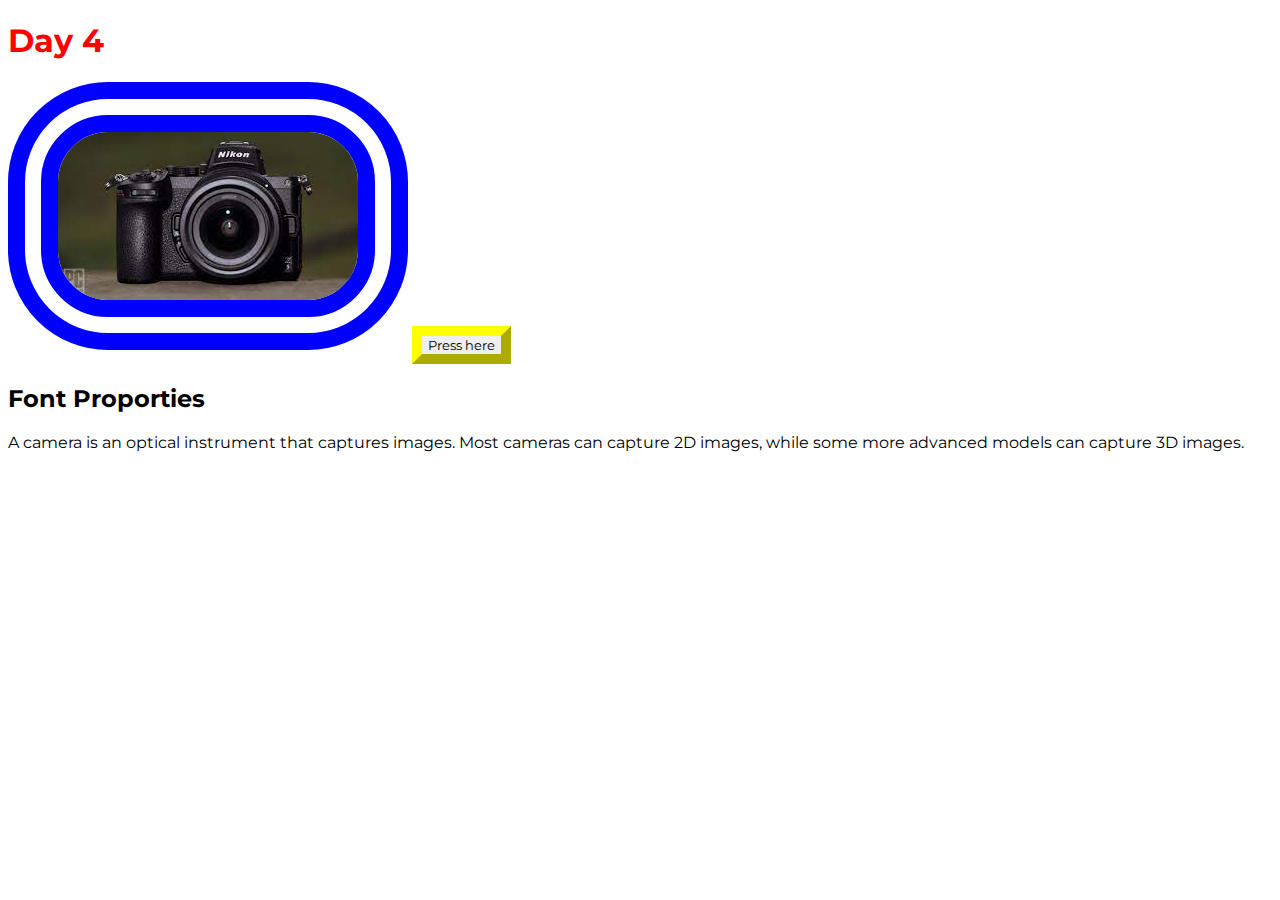
<file: day 4/day4.html>
<!DOCTYPE html>
<html lang="en">
<head>
    <meta charset="UTF-8">
    <meta http-equiv="X-UA-Compatible" content="IE=edge">
    <meta name="viewport" content="width=device-width, initial-scale=1.0">
    <link rel="preconnect" href="https://fonts.googleapis.com">
    <link rel="preconnect" href="https://fonts.googleapis.com">
    <link rel="preconnect" href="https://fonts.gstatic.com" crossorigin>
    <link href="https://fonts.googleapis.com/css2?family=Montserrat:ital@1&display=swap" rel="stylesheet">
    <link rel="stylesheet" href="./css/Day4style.css">  
    <title>Document</title>
</head>
<h1>Day 4</h1>
<body>
<img id="Saroj" src="../Filesforclass/camera.jpg" alt="camera">
<button id="Button">Press here</button>
<h2>Font Proporties</h2>
<p class="Font">A camera is an optical instrument that captures images. Most cameras can capture 2D images, while some more advanced models can capture 3D images.</p>
<h3></h3>
</body>
</html>
</file>
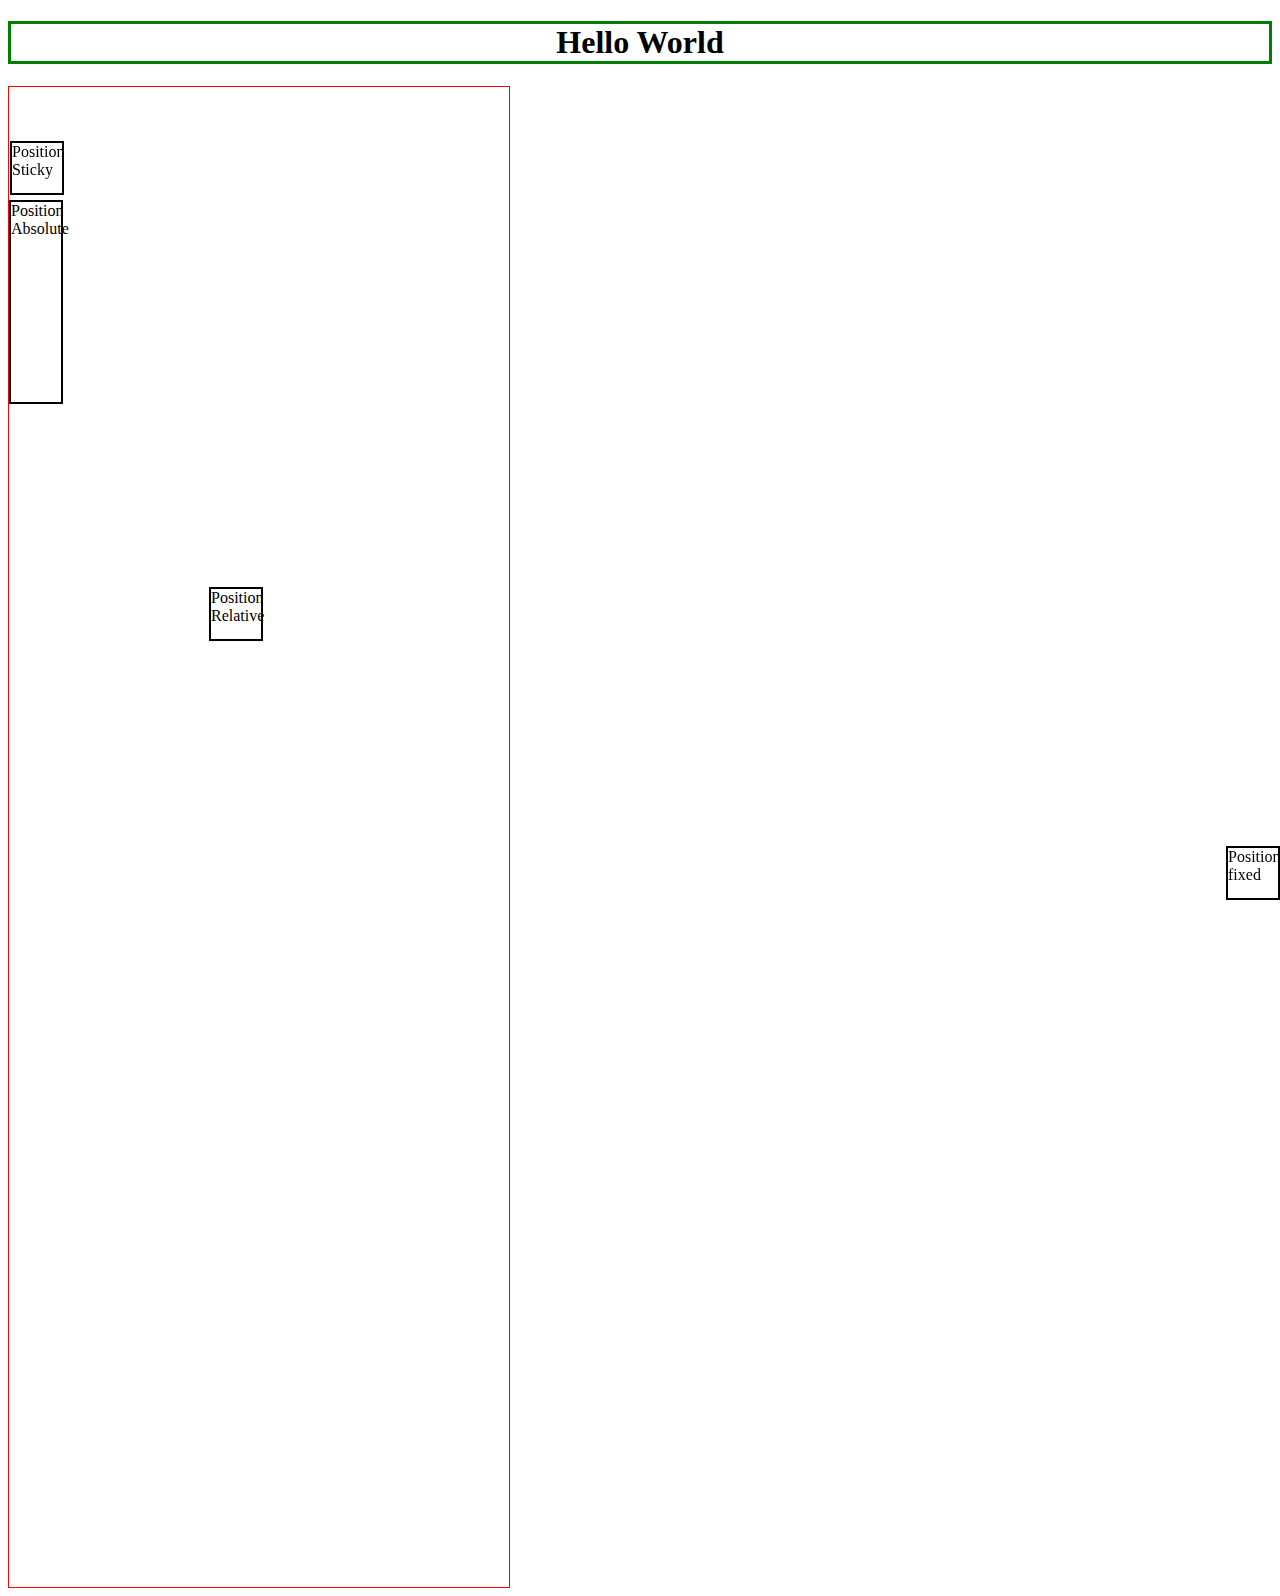
<file: Day 5/Day5.html>
<!DOCTYPE html>
<html lang="en">
<head>
    <meta charset="UTF-8">
    <meta http-equiv="X-UA-Compatible" content="IE=edge">
    <meta name="viewport" content="width=device-width, initial-scale=1.0">
    <title>Document</title>
    <style>
h1 {
    text-align: center;
    border: solid green;
}
.content {border: 2px solid black;}
.Box {border: 1px solid red;
width: 500px;
height: 1500px;}
.Parent {border: 2px solid blue;
width: 1000px;
height: 2000px;}
.content-1 {margin-top: auto;
    width: 50px;
    height: 50px;
    float: left;    
}
.content-2 {width: 50px;
    height: 50px;    
}

/* img {
    display: block;
    border: 2px solid green;
    margin: auto    ;
} */

p {clear: both;}
.relative {margin-top: auto;
    width: 50px;
    height: 50px;
}
.absolute {width: 50px;
    height: 50px;    
}
.fixed {margin-top: auto;
    width: 50px;
    height: 50px;
}
.sticky {width: 50px;
    height: 50px;    
}
ul {list-style-type: circle;}
.relative {position: relative;
    top: 500px ;
left: 200px;}
.absolute {position: absolute;
    top: 200px;
height: 200px;}
.fixed {
    position: fixed;
    right: 0px;
    top: 10px;
bottom: 0;}
.sticky {position: sticky;
right: 0px;
left: 10px;
top: 100px;
bottom: 100px;}
    </style>
</head>
<body>
<h1>Hello World</h1>
<!-- <div class="Box">
<div class="content-1 content">Content 1</div>
<div class="content-2 content">Content 2</div>
<p>Take photos and record videos with your camera. ... An easy-to-use Camera app for taking photos and recording videos.</p>
</div>  -->
<!-- <ul>
<li>Class 1</li>
<li>Class 2</li>
<li>Class 3</li>
</ul> -->
<div class="parent">
<div
class="Box">
    <div class="relative content">Position Relative</div>
    <div class="absolute content">Position Absolute</div>
    <div class="fixed content">Position fixed</div>
    <div class="sticky content">Position Sticky</div>
</div>
</div>
</body>
</html>
</file>
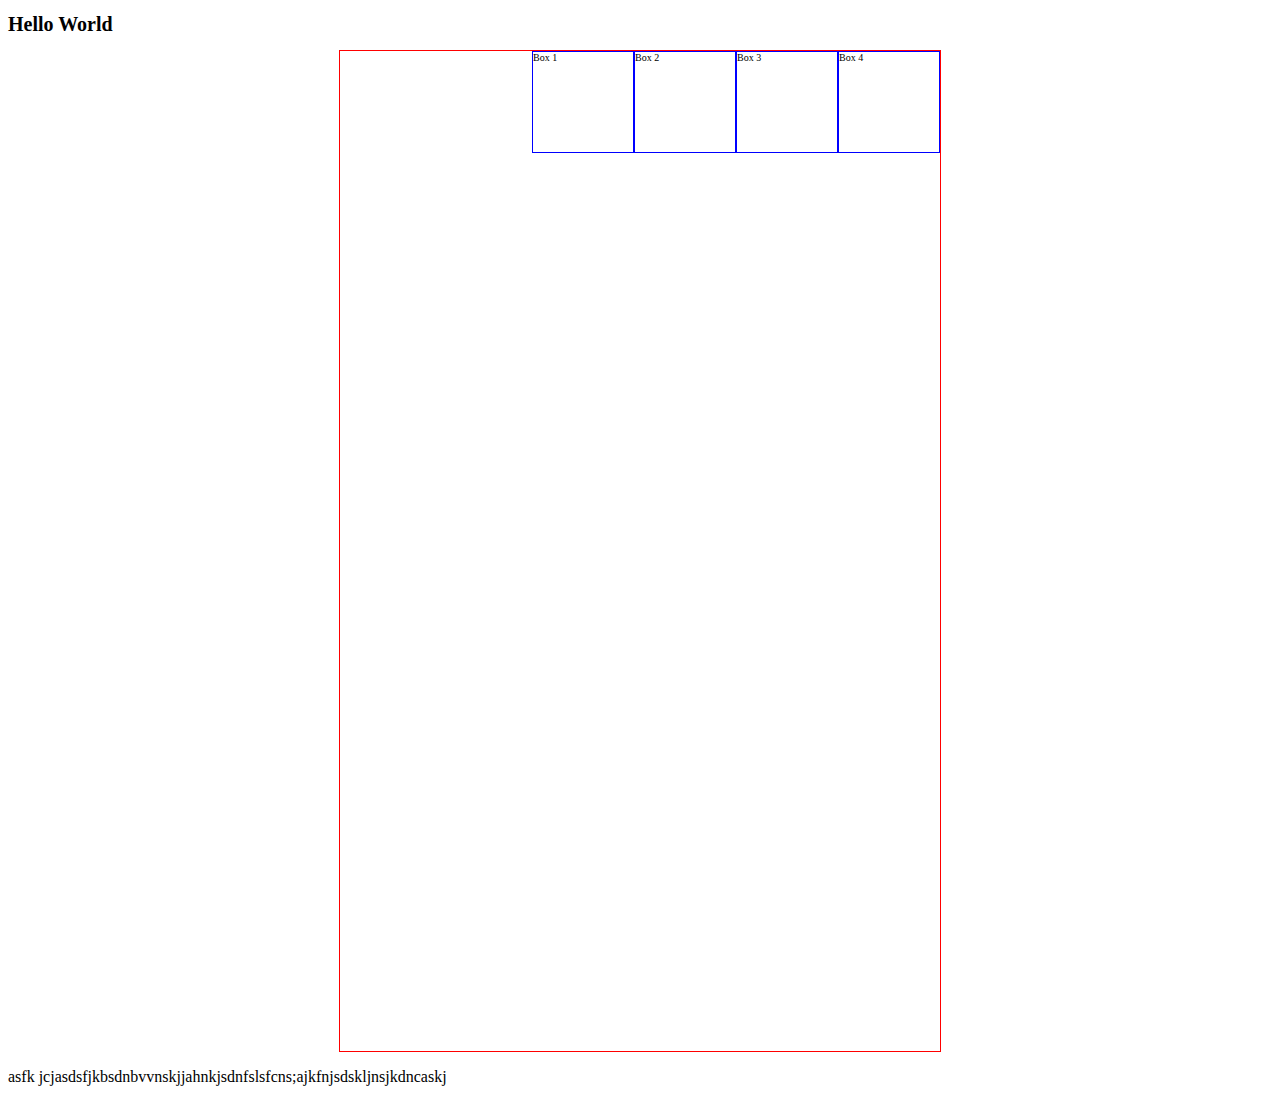
<file: day6/day6.html>
<!DOCTYPE html>
<html lang="en">
<head>
    <meta charset="UTF-8">
    <meta http-equiv="X-UA-Compatible" content="IE=edge">
    <meta name="viewport" content="width=device-width, initial-scale=1.0">
    <title>Day 6</title>
<style>
body{ font-size: 10px;}
p {font-size: 1rem;}
.container {border: 1px solid red;
margin: auto;
    width: 600px;
height: 1000px;
display: flex ;
/* justify-content: center; */
/* justify-content: flex-end; */
/* justify-content: space-around; */
/* justify-content: flex-start; */
justify-content: right ;
flex-wrap: wrap;
}
.contant {border: 1px solid blue;
width: 100px;
height: 100px;}
</style>
</head>
<body>
<h1>Hello World</h1>
<div class="container">
<div class="contant" id="Item-1">Box 1</div>
<div class="contant" id="Item-2">Box 2</div>
<div class="contant" id="Item-3">Box 3</div>
<div class="contant" id="Item-4">Box 4</div>
</div>
<P>asfk jcjasdsfjkbsdnbvvnskjjahnkjsdnfslsfcns;ajkfnjsdskljnsjkdncaskj</P>
</body>
</html>
</file>
<file: day 4/css/Day4style.css>
/* * {background-image: url('../../Filesforclass/download.jpg');}
* {background-repeat: no-repeat;}
* {background-size: cover;} */
*{
    font-family: 'Montserrat', sans-serif;
}
h1 {color: red;}
#Saroj   {
border-radius: 100px;
border-width: 50px;
border-color: blue;
border-style: double ; }
#Button {border-color: yellow;
border-width: 10px;}
*Font {

font-size: 10px;  
}
</file>
